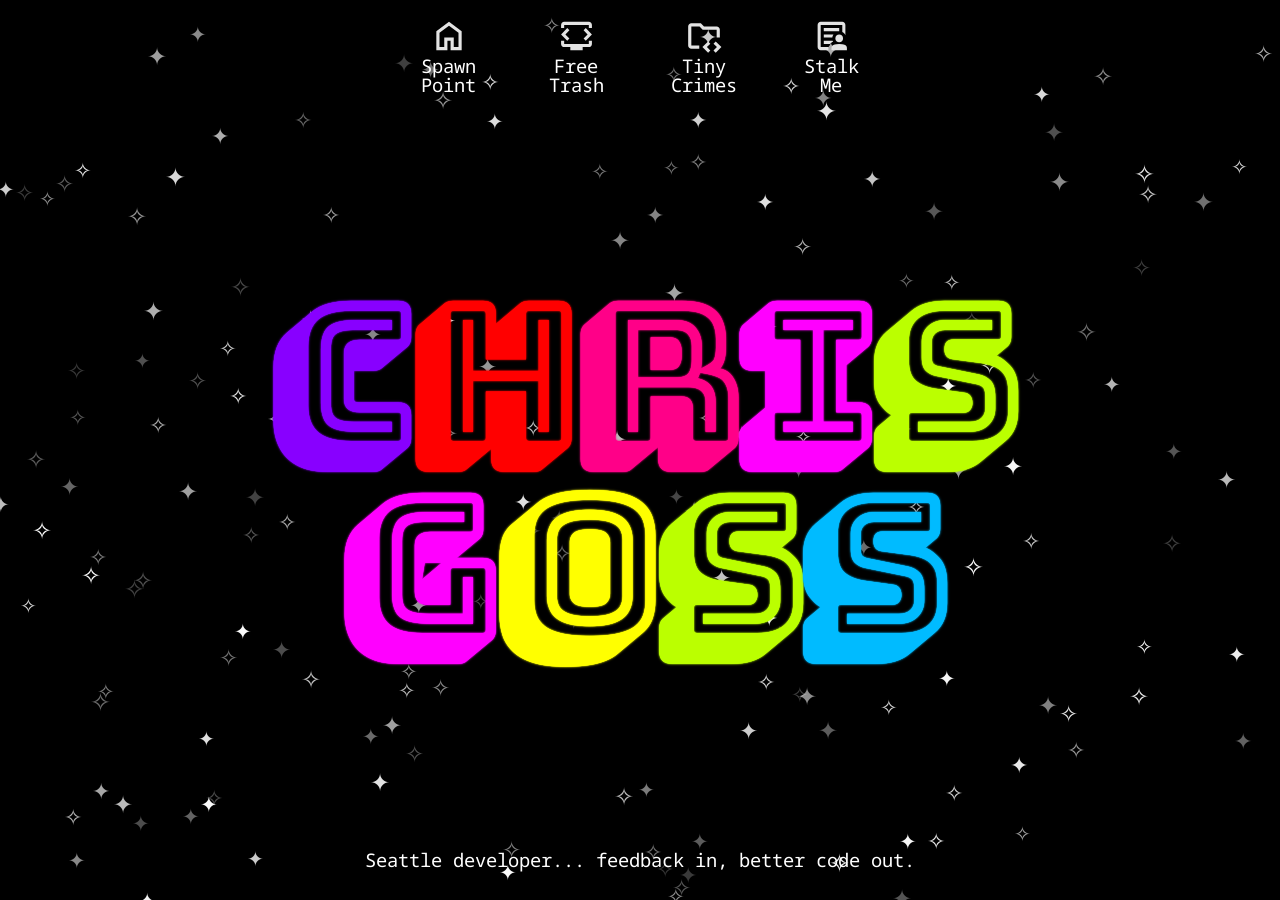
<file: index.html>
<!-- NOTE: MAIN HTML -->
<!DOCTYPE html>
<html lang="en">
<head>
     <meta charset="UTF-8">
     <meta name="viewport" content="width=device-width, initial-scale=1.0">
     <title>✨Chris Goss | Portfolio✨</title>

     <link rel="preconnect" href="https://fonts.googleapis.com">
     <link rel="preconnect" href="https://fonts.gstatic.com" crossorigin>
     <link
          rel="stylesheet"
          href="https://fonts.googleapis.com/css2?family=Noto+Sans+Mono:wght@400;600&family=Bungee+Shade&display=swap"
     >

     <link rel="stylesheet" href="style.css">
</head>
<body>
     <canvas id="siteBgCanvas" class="site-bg-canvas" aria-hidden="true"></canvas>
     <div class="body-ody">

          <header class="site-header">
               <div class="header-top">
                    <nav id="navMenu" class="nav-menu" aria-label="Main navigation">
                         <ul class="nav-list">
                              <li>
                                   <a href="index.html" class="nav-link">
                                        <img src="images/home.svg" class="nav-icon" alt="" aria-hidden="true">
                                        <span class="nav-label">Spawn<br>Point</span>
                                   </a>
                              </li>

                              <li>
                                   <a href="games/sparkle-seeker/1_SparkleSeeker.html" class="nav-link">
                                        <img src="images/showcase.svg" class="nav-icon" alt="" aria-hidden="true">
                                        <span class="nav-label">Free<br>Trash</span>
                                   </a>
                              </li>

                              <li>
                                   <a href="https://github.com/cgoss-dev" class="nav-link" target="_blank" rel="noopener noreferrer">
                                        <img src="images/github.svg" class="nav-icon" alt="" aria-hidden="true">
                                        <span class="nav-label">Tiny<br>Crimes</span>
                                   </a>
                              </li>

                              <li>
                                   <a href="https://linkedin.com/in/chrisgoss206" class="nav-link" target="_blank" rel="noopener noreferrer">
                                        <img src="images/indeed.svg" class="nav-icon" alt="" aria-hidden="true">
                                        <span class="nav-label">Stalk<br>Me</span>
                                   </a>
                              </li>
                         </ul>
                    </nav>
               </div>
          </header>
          
          <main class="main-squeeze">
               <section class="hero-stack" aria-label="Intro section">
                    <h1>
                         <a href="index.html" class="marquee" id="marquee-main">
                              <span class="marquee-word">Chris</span>
                              <span class="marquee-break">Goss</span>
                         </a>
                    </h1>
               </section>
          </main>

          <footer class="hero-stack" aria-label="Intro section">
               <div class="hero-blurb">
                    <p class="tagline">
                         Seattle developer... <span class="tagline-break"></span>
                    </p>
               </div>
          </footer>

     </div>
     <script src="script.js"></script>
</body>
</html>
</file>
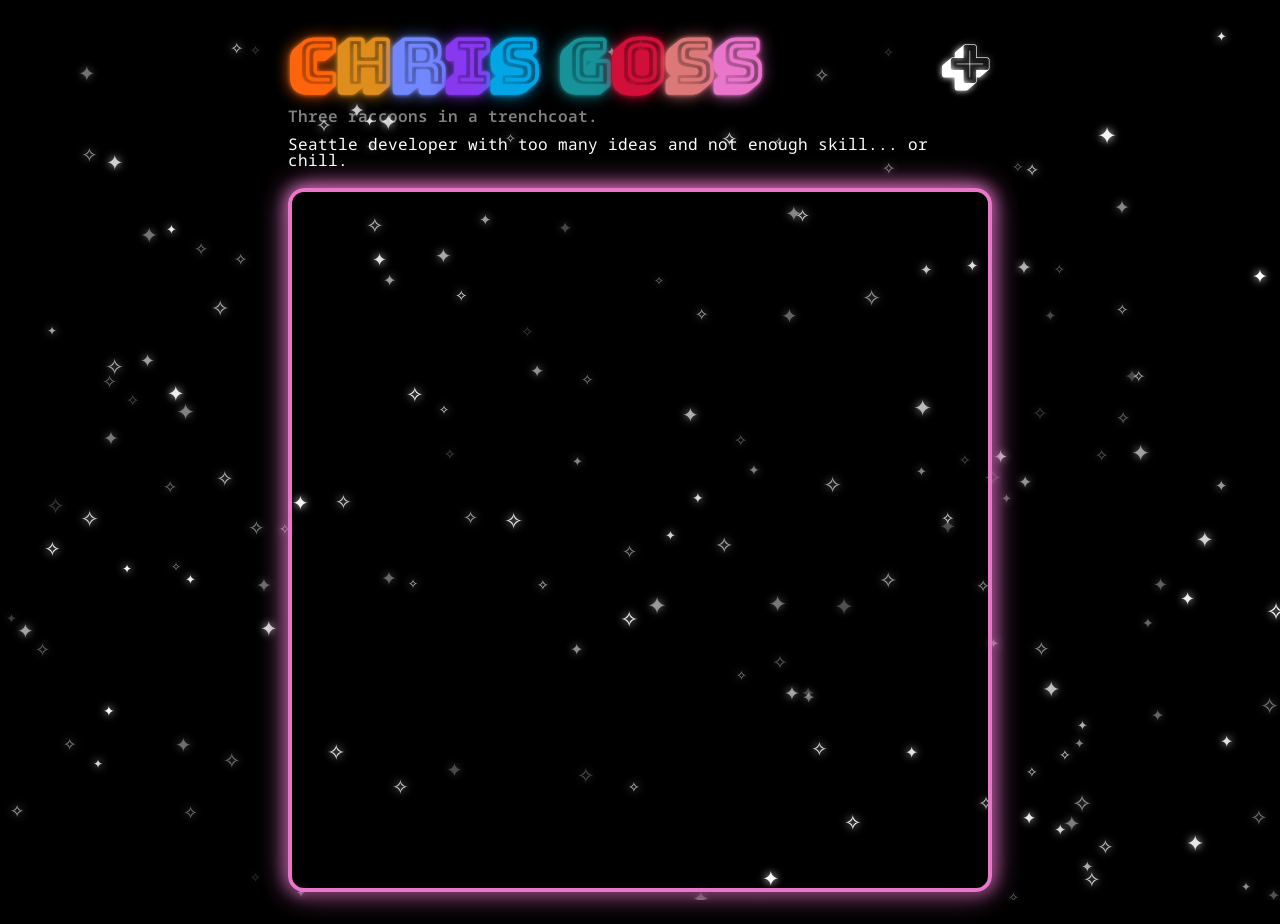
<file: 1_index.html>
<!-- NOTE: BASE HTML -->

<!DOCTYPE html>
<html lang="en">
<head>
     <meta charset="UTF-8">
     <meta name="viewport" content="width=device-width, initial-scale=1.0">
     <title>✨Chris Goss | Portfolio✨</title>
     <link rel="stylesheet" href="2_style.css">
</head>
<body>
     <canvas id="siteBgCanvas" class="site-bg-canvas"></canvas>
     
     <div class="body-ody">
          <header class="hero-blob">
               <div class="menu-pocket">
                    <button class="menu-button" aria-label="open navigation menu">
                    <!-- ARIA is "Accessible Rich Internet Applications". -->
                         +
                    </button>

                    <nav class="dropdown-low" id="dropdownLow">
                         <ul class="nav-menu">
                              <li><a href="#">Free Trash</a></li>
                              <li><a href="https://github.com/cgoss-dev" target="_blank">Tiny Crimes</a></li>
                              <li><a href="https://www.linkedin.com/chrisgoss206" target="_blank">Stalk Me</a></li>
                         </ul>
                    </nav>
               </div>

               <h1>
                    <a href="index.html" class="marquee">CHRIS GOSS</a>
               </h1>

               <p class="tagline">Three raccoons in a trenchcoat.</p>
               <!-- Actually an army of armadillos. Probably a platypus on parade. World's worst wombat wrangler. Retired capybara cowboy. -->
               
               <p class="role">Seattle developer with too many ideas and not enough skill... or chill.</p>
               <!-- Building apps with HTML I found in a ditch. Making CSS do weird stuff on purpose. Driving unsupervised through Javascript. -->
          </header>

          <main class="main-squeeze">
               <div class="canvas-crib">
                    <canvas id="miniGameCanvas" width="320" height="320"></canvas>
                    <!-- Gotta have actual px dimensions for canvas to operate. -->
               </div>
          </main>
     </div>
     <script src="3_script.js"></script>
</body>
</html>
</file>
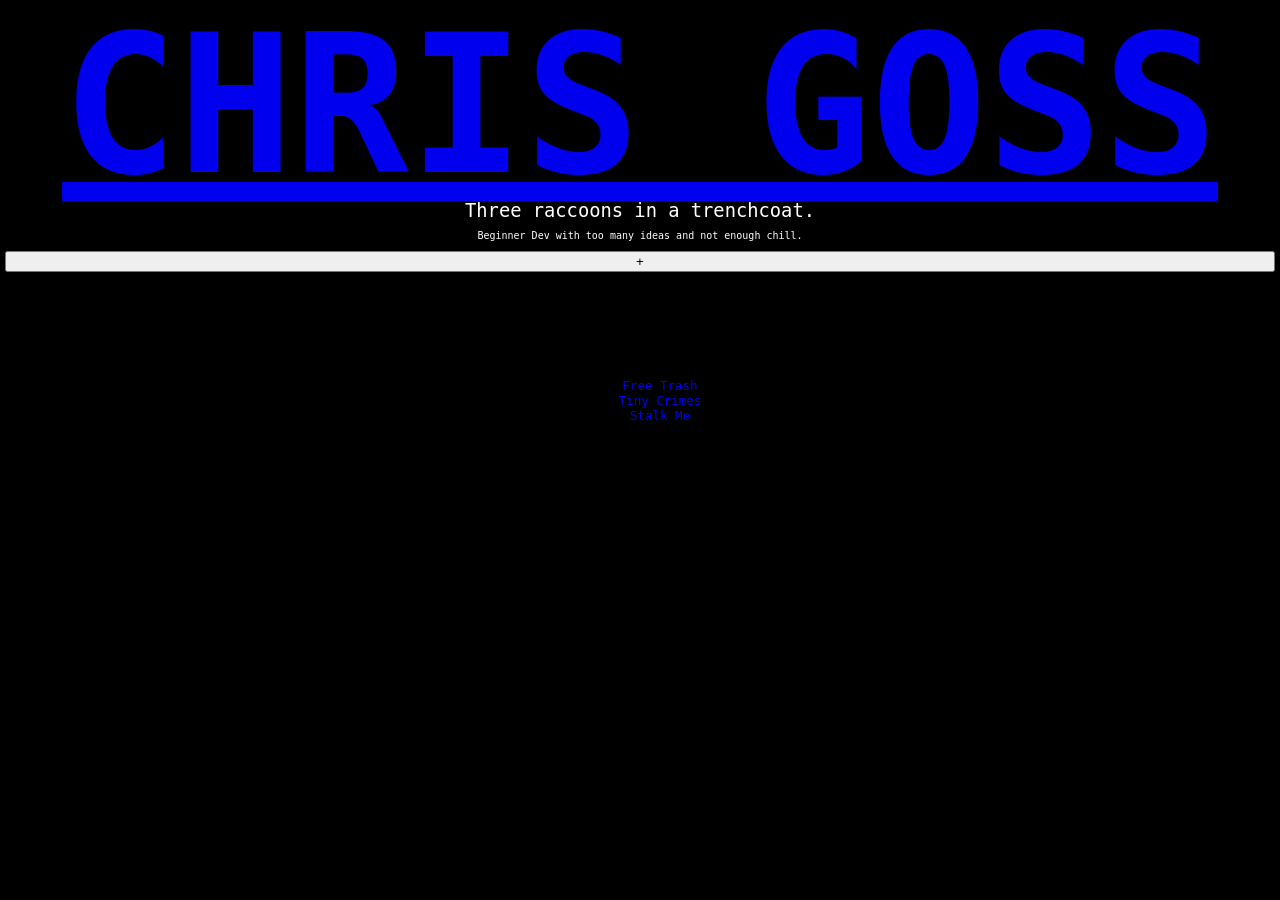
<file: mobileIndex.html>
<!DOCTYPE html>
<html lang="en">
<head>
     <meta charset="UTF-8">
     <meta name="viewport" content="width=device-width, initial-scale=1.0">
     <title>✨Chris Goss | Portfolio✨</title>
     <link rel="stylesheet" href="style.css">
</head>
<body>
     <div class="body-ody">
          <header class="hero-blob">
               <h1>
                    <a href="index.html" class="marquee">CHRIS GOSS</a>
               </h1>

               <p class="tagline">Three raccoons in a trenchcoat.</p>
               <!-- Actually an army of armadillos. Probably a platypus on parade. World's worst wombat wrangler. Retired capybara cowboy. -->
               
               <p class="role">Beginner Dev with too many ideas and not enough chill.</p>
               <!-- Making apps like I found HTML in a ditch. Making CSS do weird stuff on purpose. Driving unsupervised through Javascript. -->

               <button class="menu-button" aria-label="open navigation menu">
               <!-- ARIA is "Accessible Rich Internet Applications". -->
                    +
               </button>
          </header>

          <nav class="dropdown-low" id="dropdownLow">
               <ul class="nav-menu">
                    <li><a href="#">Free Trash</a></li>
                    <li><a href="https://github.com/cgoss-dev" target="_blank">Tiny Crimes</a></li>
                    <li><a href="https://www.linkedin.com/chrisgoss206" target="_blank">Stalk Me</a></li>
               </ul>
          </nav>

          <main class="main-squeeze">
               <div class="canvas-crib">
                    <!-- Gotta have actual px dimensions for canvas to operate. -->
                    <canvas id="miniGameCanvas" width="320" height="320"></canvas>
               </div>
          </main>
     </div>
     <script src="script.js"></script>
</body>
</html>
</file>
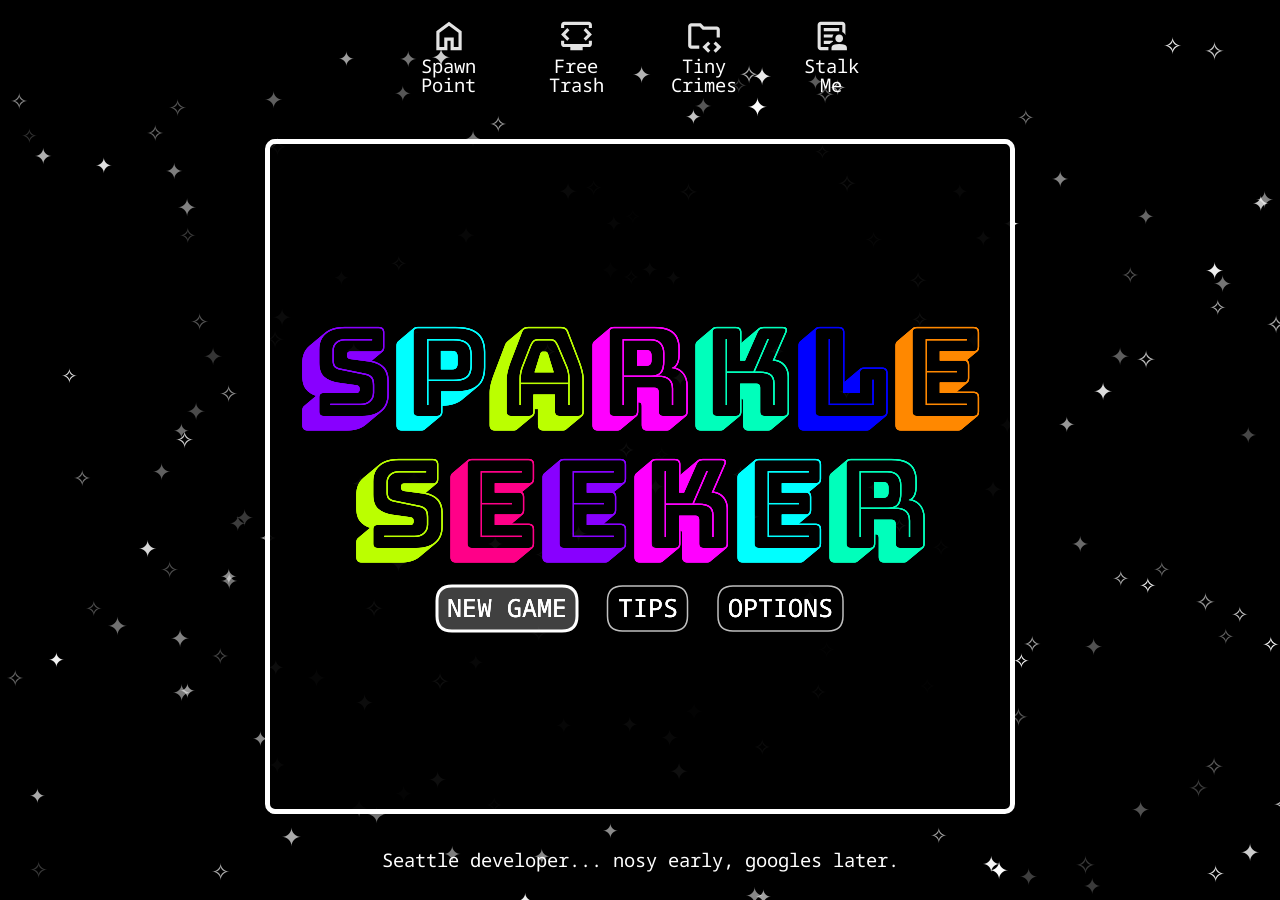
<file: games/sparkle-seeker/1_SparkleSeeker.html>
<!-- NOTE: 1- SPARKLE SEEKER HTML -->
<!DOCTYPE html>
<html lang="en">
<head>
     <meta charset="UTF-8">
     <meta name="viewport" content="width=device-width, initial-scale=1.0">
     <title>✨Sparkle Seeker✨</title>

     <link rel="preconnect" href="https://fonts.googleapis.com">
     <link rel="preconnect" href="https://fonts.gstatic.com" crossorigin>
     <link
          rel="stylesheet"
          href="https://fonts.googleapis.com/css2?family=Noto+Sans+Mono:wght@400;600&family=Bungee+Shade&display=swap"
     >

     <link rel="stylesheet" href="../../style.css"> <!-- SHARED ROOT CSS -->
</head>
<body>
     <canvas id="siteBgCanvas" class="site-bg-canvas" aria-hidden="true"></canvas><!-- BACKGROUND SPARKLE CANVAS (shared with homepage) -->
     <div class="body-ody">

          <header class="site-header">
               <div class="header-top">
                    <nav id="navMenu" class="nav-menu" aria-label="Main navigation">
                         <ul class="nav-list">
                              <li>
                                   <a href="../../index.html" class="nav-link">
                                        <img src="../../images/home.svg" class="nav-icon" alt="" aria-hidden="true">
                                        <span class="nav-label">Spawn<br>Point</span>
                                   </a>
                              </li>

                              <li>
                                   <a href="1_SparkleSeeker.html" class="nav-link">
                                        <img src="../../images/showcase.svg" class="nav-icon" alt="" aria-hidden="true">
                                        <span class="nav-label">Free<br>Trash</span>
                                   </a>
                              </li>

                              <li>
                                   <a href="https://github.com/cgoss-dev" class="nav-link" target="_blank" rel="noopener noreferrer">
                                        <img src="../../images/github.svg" class="nav-icon" alt="" aria-hidden="true">
                                        <span class="nav-label">Tiny<br>Crimes</span>
                                   </a>
                              </li>

                              <li>
                                   <a href="https://linkedin.com/chrisgoss206" class="nav-link" target="_blank" rel="noopener noreferrer">
                                        <img src="../../images/indeed.svg" class="nav-icon" alt="" aria-hidden="true">
                                        <span class="nav-label">Stalk<br>Me</span>
                                   </a>
                              </li>
                         </ul>
                    </nav>
               </div>
          </header>
          
          <main class="main-squeeze">
               <section class="hero-stack" aria-label="Intro section">
                    <div class="game-container">
                         <canvas id="miniGameCanvas" width="500" height="500"></canvas>
                    </div>
               </section>
          </main>

          <footer class="hero-stack" aria-label="Intro section">
               <div class="hero-blurb">
                    <p class="tagline">
                         Seattle developer... <span class="tagline-break"></span>
                    </p>
               </div>
          </footer>

     </div>
     <script src="../../script.js"></script> <!-- LOAD ROOT JS FIRST (menu, marquee, background) -->
     <script type="module" src="./2_GameEngine.js"></script> <!-- THEN LOAD GAME -->
</body>
</html>
</file>
<file: style.css>
/* NOTE: MAIN ROOT CSS */

:root {
     /* THEME COLORS */
          --color-bg: #000;
          --color-text: #fff;
          --color-rainbow: #fff; /*this is given the rainbow effect in the root js file*/
          --translucent-none: rgba(0, 0, 0, 0);
          --translucent-soft: rgba(0, 0, 0, 0.25);
          --translucent-medium: rgba(0, 0, 0, 0.5);
          --translucent-strong: rgba(0, 0, 0, 0.75);
          --opaque-soft: rgba(255, 255, 255, 0.25);
          --opaque-medium: rgba(255, 255, 255, 0.5);
          --opaque-strong: rgba(255, 255, 255, 0.75);

     /* RAINBOW PALETTE (KATE MORLEY 12-BIT RAINBOW PALETTE) */
          --rainbow-red: #f00;
          --rainbow-orange: #f80;
          --rainbow-yellow: #ff0;

          --rainbow-lime: #bf0;
          --rainbow-green: #0f0;
          --rainbow-mint: #0fb;
          
          --rainbow-cyan: #0ff;
          --rainbow-sky: #0bf;
          --rainbow-blue: #00f;

          --rainbow-violet: #80f;
          --rainbow-magenta: #f0f;
          --rainbow-rose: #f08;

     /* LAYOUT */
          --page-width-wide: 75rem;
          --page-padding-y: 1rem;
          --page-padding-x: var(--page-padding-y);
          --page-section-gap: var(--page-padding-y);
          --nav-height: clamp(2rem, 4vh, 4rem);
          --hero-gap: clamp(1rem, 4vh, 2rem);
          --content-width: min(100%, 40rem);

     /* TYPOGRAPHY */
          --font-body: "Noto Sans Mono", monospace;
          --font-display: "Bungee Shade", monospace;
          --font-size-marquee: clamp(6.00rem, 15.00vw, 25.00rem);
          --font-size-lg: clamp(1.5rem, 4vw, 2.5rem);     /* 15px to 25px */
          --font-size-md: clamp(1.125rem, 3vw, 1.875rem); /* 11.25px to 18.75px */
          --font-size-sm: clamp(0.75rem, 2vw, 1.25rem);   /* 7.5px to 12.5px */

     /* COMPONENTS */
          /* MENU */
               --menu-button-color: var(--color-text);
               --menu-panel-min-width: 10em;
               --menu-item-padding: 0.25em;

          /* NAV */
               --nav-panel-width: 100%;
               --nav-pill-gap: 1rem;
               --nav-pill-padding-y: 0.5rem;
               --nav-pill-padding-x: 0.5rem;
               --nav-icon-size: calc(var(--font-size-lg) * 1.5);
               --nav-label-size: var(--font-size-md);
               --nav-desc-size: var(--font-size-sm);

          /* HERO */
               --tagline-size: var(--font-size-md);

          /* PANEL */
               --panel-radius: 1em;
               --panel-border-width: 0.5rem;
               --panel-border-color: var(--color-text);
               --panel-glow-color: var(--color-text);
               --panel-border: var(--panel-border-width) solid var(--panel-border-color);

          /* GAME UI */
               --ui-border-width: 1.5;
               --ui-border-width-focus: 3;
               --ui-panel-border-width: 2;

               /* Pause button */
               --ui-touch-border-width: 4;
               --ui-touch-border-color: var(--opaque-strong);
               --ui-touch-fill: var(--opaque-soft);
               --ui-touch-glow: var(--color-text);
               --ui-touch-text-color: var(--color-text);

     /* EFFECTS */
          /* GLOW */
               --glow-core: 0 0 clamp(0.01rem, 0.04vw, 0.03rem);
               --glow-soft: 0 0 clamp(0.04rem, 0.15vw, 0.12rem);
               --glow-wide: 0 0 clamp(0.08rem, 0.3vw, 0.25rem);
               --glow-text:
                    var(--glow-core) currentColor,
                    var(--glow-soft) currentColor,
                    var(--glow-wide) currentColor;
               --glow-panel:
                    var(--glow-depth),
                    var(--glow-wide) var(--panel-glow-color),
                    var(--glow-max) var(--panel-glow-color);

          /* RAINBOW CYCLE */
               --text-rainbow-cycle-speed: 1600;
               --text-rainbow-transition-speed: 0.02s;
               --text-rainbow-transition-style: ease-in-out;

          /* SPARKLES */
               --sparkle-opacity: 1;
               --sparkle-count-max: 180;
               --sparkle-density: 0.00015;
               --sparkle-size-min: 20;
               --sparkle-size-max: 25;
               --sparkle-speed-min: 0.2;
               --sparkle-speed-max: 0.7;
               --sparkle-wobble-speed-min: 0.005;
               --sparkle-wobble-speed-max: 0.02;
               --sparkle-wobble-amount-min: 5;
               --sparkle-wobble-amount-max: 15;
               --sparkle-opacity-min: 0.2;
               --sparkle-opacity-max: 1;
               --sparkle-respawn-offset-top: -20;
               --sparkle-respawn-offset-bottom: 24;

     /* LAYERS */
          --z-sparkle: -1;
          --z-ui: 2;
          --z-menu: 20;
}

/* NON-ROOT CORE */

*,
*::before,
*::after {
     box-sizing: border-box;
}

/* ⭐️ 🔟 ⭐️ */
html {
     font-size: 10px;
     overflow-x: hidden;
}

body {
     margin: 0;
     padding: 0;
     text-align: left;
     min-height: 100dvh;
     background: var(--color-bg);
     color: var(--color-text);
     font-family: var(--font-body);
     position: relative;
     overflow-x: hidden;
     overflow-y: auto;
}

.body-ody {
     width: 100%;
     max-width: 100%;
     min-height: 100dvh;
     margin: 0 auto;
     padding: 1rem 0.5rem 3rem;
     position: relative;
     z-index: var(--z-ui);
     display: grid;
     grid-template-rows: auto 1fr auto;
     overflow: visible;
}

/* BACKGROUND SPARKLE CANVAS */

.site-bg-canvas {
     position: fixed;
     inset: 0;
     width: 100vw;
     height: 100dvh;
     display: block;
     pointer-events: none;
     opacity: var(--sparkle-opacity);
     z-index: var(--z-sparkle);
}

/* NOTE: HEADER */

header {
     width: 100%;
     max-width: 100%;
     margin: 0 auto;
     padding: 0;
     text-align: center;
     position: relative;
     line-height: 1;
     display: flex;
     flex-direction: column;
     justify-content: center;
     gap: 0;
     min-width: 0;
}

.site-header {
     width: 100%;
     max-width: 50rem;
     margin: 0 auto;
     z-index: var(--z-menu);
     min-width: 0;
}

.header-top {
     width: 100%;
     min-height: var(--nav-height);
     display: flex;
     align-items: center;
     justify-content: center;
     gap: 0.5rem;
     min-width: 0;
     padding-bottom: 0;
}

h1 {
     margin: 0;
     padding: 0;
     text-align: center;
     line-height: 1;
     width: 100%;
     flex: 0 1 auto;
     min-width: 0;
     display: flex;
     align-items: center;
     justify-content: center;
}

/* NOTE: MENU */
/* Wrapper stays visible/positioned. JS toggles .menu-open on this wrapper. */

.dropdown-low {
     position: relative;
     z-index: var(--z-menu);
     display: flex;
     flex-direction: column;
     align-items: center;
     justify-content: center;
     flex: 0 0 auto;
     width: 100%;
     max-width: 100%;
}

.nav-button {
     position: relative;
     display: none;
     align-items: center;
     justify-content: center;
     width: 1rem;
     height: 1rem;
     padding: 0;
     margin: 0;
     border: var(--panel-border);
     border-radius: 999px;
     outline: none;
     cursor: pointer;
     font-family: var(--font-display);
     font-size: 1rem;
     line-height: 1;
     color: var(--menu-button-color);
     -webkit-text-fill-color: currentColor;
     text-shadow: var(--glow-text);
     opacity: 1;
     transform: none;
     filter: none;
     box-shadow: var(--glow-panel);
     transition:
          color 0.2s ease-in-out,
          text-shadow 0.2s ease-in-out,
          opacity 0.2s ease-in-out,
          filter 0.2s ease-in-out,
          background-color 0.2s ease-in-out;
}

.nav-button-open,
.nav-button-close {
     position: absolute;
     inset: 0;
     display: inline-flex;
     align-items: center;
     justify-content: center;
     transition:
          opacity 0.2s ease-in-out,
          transform 0.2s ease-in-out;
}

.nav-button-close {
     opacity: 0;
     transform: scale(0.7);
}

.dropdown-low.menu-open .nav-button-open {
     opacity: 0;
     transform: scale(0.7);
}

.dropdown-low.menu-open .nav-button-close {
     opacity: 1;
     transform: scale(1);
}

/* NOTE: PANEL */
/* Hidden by default. Opens when parent wrapper gets .menu-open from JS. */

.nav-menu {
     position: relative;
     top: auto;
     right: auto;
     width: 100%;
     max-width: 100%;
     list-style: none;
     margin: 0 auto;
     min-width: 0;
     overflow: visible;
     opacity: 1;
     transform: none;
     pointer-events: auto;
     transition:
          opacity 0.25s ease-in-out,
          transform 0.25s ease-in-out;
}

.dropdown-low.menu-open .nav-menu {
     opacity: 1;
     transform: none;
     pointer-events: auto;
}

.nav-menu ul,
.nav-list {
     list-style: none;
     margin: 0;
     padding: 0;
}

.nav-list {
     display: flex;
     justify-content: center;
     align-items: stretch;
     gap: var(--nav-pill-gap);
     width: 100%;
     max-width: 100%;
     flex-wrap: wrap;
     min-width: 0;
}

.nav-menu li {
     margin: 0;
     padding: 0;
     min-width: 0;
     flex: 1 5rem;
     font-size: var(--font-size-sm);
     text-align: center;
}

.nav-menu a {
     text-decoration: none;
}

.nav-link {
     display: inline-flex;
     align-items: center;
     justify-content: center;
     min-height: 100%;
     width: 100%;
     max-width: 100%;
     min-width: 0;
     padding: 0.4rem;
     color: var(--color-text);
     background: none;
     border-radius: 999px;
     cursor: pointer;
     text-align: center;
     white-space: normal;
     gap: 0.35rem;
     transition:
          background-color 0.2s ease-in-out,
          color 0.2s ease-in-out,
          text-shadow 0.2s ease-in-out,
          opacity 0.2s ease-in-out;
}

.nav-link:hover,
.nav-link:active,
.nav-link:focus-visible {
     color: var(--color-text);
     text-shadow: var(--glow-text);
}

/* NOTE: EMOJI ICON CONTROL */
/* Emoji stays clean here, without extra panel or border treatment. */

.nav-icon {
     width: var(--nav-icon-size);
     height: var(--nav-icon-size);
     line-height: 1;
     display: inline-block;
     flex: 0 0 auto;
     vertical-align: middle;
     object-fit: contain;
     background: transparent;
     border: none;
     box-shadow: none;
     outline: none;
     transition:
          filter 0.2s ease-in-out,
          opacity 0.2s ease-in-out,
          transform 0.2s ease-in-out;
}

.nav-link:hover .nav-icon,
.nav-link:active .nav-icon,
.nav-link:focus-visible .nav-icon {
     filter:
          drop-shadow(var(--glow-core) currentColor)
          drop-shadow(var(--glow-soft) currentColor)
          drop-shadow(var(--glow-wide) currentColor);
}

.nav-label,
.nav-desc {
     display: inline-block;
     min-width: 0;
     max-width: 100%;
}

.nav-label {
     font-size: var(--nav-label-size);
     line-height: 1;
     white-space: normal;
     overflow-wrap: normal;
     word-break: keep-all;
     text-wrap: balance;
}

.nav-desc {
     display: none;
     font-size: var(--nav-desc-size);
     opacity: 0.75;
     white-space: normal;
     overflow-wrap: normal;
     word-break: keep-all;
     text-wrap: balance;
}

/* FIXME: cant remember why i needed this. Dropdown trigger was removed here. */
.nav-button,
.nav-button-open,
.nav-button-close {
     display: none !important;
}

/* NOTE: HERO LAYOUT */

.main-squeeze {
     width: 100%;
     max-width: 100%;
     min-width: 0;
     margin: 0 auto;
     padding: 1rem 0;
     flex: 1;
     min-height: 0;
     display: flex;
     align-items: center;
     justify-content: center;
}

.hero-stack {
     width: 100%;
     max-width: 100%;
     min-width: 0;
     margin: 0 auto;
     display: flex;
     flex-direction: column;
     align-items: center;
     justify-content: center;
     gap: 0;
     padding: 0;
}

.hero-stack h1 {
     margin: 0;
     width: 100%;
     max-width: 100%;
     min-width: 0;
     display: flex;
     justify-content: center;
}

.hero-blurb {
     width: 100%;
     max-width: 100%;
     margin: 0 auto;
     display: flex;
     align-items: center;
     justify-content: center;
     min-width: 0;
     position: static;
     left: auto;
     bottom: auto;
     transform: none;
}

/* NOTE: MARQUEE */

.marquee {
     display: flex;
     flex-direction: column;
     align-items: center;
     justify-content: center;
     width: 100%;
     max-width: 100%;
     margin: 0 auto;
     padding: 0;
     text-align: center;
     font-family: var(--font-display);
     font-size: var(--font-size-marquee);
     line-height: 1;
}

.marquee > span {
     display: block;
     width: fit-content;
     max-width: 100%;
     margin: 0 auto;
     padding: 0;
     text-align: center;
     white-space: nowrap;
     overflow-wrap: normal;
     word-break: keep-all;
     text-shadow: var(--glow-text);
}

.marquee-word,
.marquee-break {
     text-align: center;
}

/* NOTE: TAGLINE */

.tagline {
     width: 100%;
     max-width: 100%;
     margin: 0 auto;
     padding: 0;
     color: var(--color-text);
     font-size: var(--tagline-size);
     line-height: 1;
     text-align: center;
     white-space: normal;
     overflow-wrap: anywhere;
}

/* TAGLINE BREAK */
/* A line break is only forced on smaller widths. */

.tagline-break {
     display: inline;
     min-height: 0;
}

/* NOTE: RESPONSIVE NAV MODES */

/* ========================= */
/* LG >= 60rem */
/* ========================= */

@media (min-width: 60rem) {
     .nav-link {
          flex-direction: column;
          gap: 0.25rem;
          padding-top: 0.7rem;
          padding-bottom: 0.7rem;
     }

     .nav-menu li {
          flex: 1 1 0;
     }

     .nav-label {
          display: inline-block;
     }

     .nav-desc {
          display: inline-block;
     }

     .tagline {
          white-space: nowrap;
          overflow-wrap: normal;
          font-size: var(--tagline-size);
     }

     .tagline-break {
          display: inline;
     }
}

/* ========================= */
/* MD 40-60 */
/* ========================= */

@media (min-width: 40.0001rem) and (max-width: 59.9999rem) {
     .nav-link {
          gap: 0.3rem;
          flex-direction: column;
          align-items: center;
     }

     .nav-menu li {
          flex: 1 1 8rem;
     }

     .nav-label {
          display: inline-block;
     }

     .nav-desc {
          display: none;
     }

     .tagline {
          white-space: nowrap;
          overflow-wrap: normal;
          font-size: var(--tagline-size);
     }

     .tagline-break {
          display: inline;
     }
}

/* ========================= */
/* SM <= 40rem */
/* ========================= */

@media (min-width: 20.0001rem) and (max-width: 40rem) {
     .nav-link {
          gap: 0;
          padding-inline: 0.35rem;
          flex-direction: column;
          align-items: center;
     }

     .nav-list {
          flex-wrap: nowrap;
          justify-content: space-between;
     }

     .nav-menu li {
          flex: 1 1 0;
     }

     .nav-icon {
          width: clamp(2rem, 8vw, 2.4rem);
          height: clamp(2rem, 8vw, 2.4rem);
     }

     .nav-label {
          white-space: normal;
          overflow-wrap: normal;
          word-break: keep-all;
          text-wrap: balance;
          line-height: 1;
          font-size: var(--nav-label-size);
     }

     .tagline {
          white-space: normal;
          font-size: var(--tagline-size);
          line-height: 1;
     }

     .tagline-break {
          display: block;
     }

     .marquee {
          width: 100%;
          max-width: 100%;
     }
}

/* ========================= */
/* XS <= 20rem */
/* ========================= */

@media (max-width: 20rem) {
     .nav-link {
          gap: 0;
          padding-inline: 0.2rem;
          flex-direction: column;
     }

     .nav-list {
          justify-content: center;
          gap: clamp(0.1rem, 0.6vw, 0.25rem);
     }

     .nav-menu li {
          flex: 1 1 4.5rem;
     }

     .nav-label {
          white-space: normal;
          overflow-wrap: normal;
          word-break: keep-all;
          text-wrap: balance;
          line-height: 1.1;
          font-size: var(--nav-label-size);
     }

     .nav-icon {
          width: clamp(2rem, 12vw, 2.4rem);
          height: clamp(2rem, 12vw, 2.4rem);
     }

     .tagline {
          white-space: normal;
          font-size: var(--tagline-size);
          line-height: 1;
     }

     .tagline-break {
          display: block;
     }

     .marquee {
          width: 100%;
          max-width: 100%;
     }

     .marquee > span {
          white-space: normal;
     }
}

/* NOTE: GAME-SPECIFIC */

/* SPARKLE SEEKER */

.game-container {
     width: min(92vw, 75rem);
     height: clamp(
          calc(min(100vw, 75rem) * 0.75),
          75dvh,
          calc(min(100vw, 75rem) * 1.25)
     );

     margin: 0 auto;
     border: var(--panel-border);
     border-radius: var(--panel-radius);
     box-shadow: var(--glow-panel);
     background: var(--translucent-strong);
     overflow: hidden;
     display: flex;
     align-items: stretch;
     justify-content: stretch;
     touch-action: none;
}

#miniGameCanvas {
     width: 100%;
     height: 100%;
     display: block;
     border-radius: inherit;
     background: var(--translucent-medium);
     touch-action: none;
}

/* REQ TO PREVENT HOLD/FAST CLICK FROM HIGHLIGHTING ON MOBILE */

html,
body,
.body-ody,
.main-squeeze,
.hero-stack,
.game-container,
#miniGameCanvas {
     -webkit-user-select: none;
     user-select: none;
     -webkit-touch-callout: none;
     -webkit-tap-highlight-color: transparent;
}

body {
     overscroll-behavior: none;
}
</file>
<file: 2_style.css>
/* NOTE: BASE CSS */

@import url("https://fonts.googleapis.com/css2?family=Noto+Sans+Mono:wght@400;600&display=swap");
@import url("https://fonts.googleapis.com/css2?family=Bungee+Shade&display=swap");

:root {
     /* NOTE: COLOR */

     --bg-color: #000000;
     --text-color: #ffffff;
     --text-muted: rgba(255, 255, 255, 0.5);
     --accent-color: var(--pink);

     --pink: #ea76cb;
     --red: #d20f39;
     --maroon: #e64553;
     --peach: #fe640b;
     --flamingo: #dd7878;
     --yellow: #df8e1d;
     --green: #40a02b;
     --teal: #179299;
     --sky: #04a5e5;
     --blue: #1e66f5;
     --lavender: #7287fd;
     --violet: #8839ef;

     /* NOTE: MENU */

     --menu-button-color: var(--text-color);
     --menu-button-glow-color: var(--menu-button-color);
     --menu-dropdown-offset-y: 0.5rem;
     --menu-panel-width-min: 12rem;
     --menu-item-padding: 1rem;

     /* NOTE: RESIZING */

     --page-padding: 1rem;
     --page-width-mobile: 30rem;
     --page-width-wide: 48rem;
     --hero-gap-mobile: 0.25rem;
     --hero-gap-wide: 0.75rem;
     --main-top-space-mobile: 1rem;
     --main-top-space-wide: 1.25rem;

     /* NOTE: TEXT */

     --font-body: "Noto Sans Mono", monospace;
     --font-fancy: "Bungee Shade", monospace;

     --text-menu-size: clamp(2rem, 8vw, 4rem);
     --text-title-size: var(--text-menu-size);
     --text-tagline-size: clamp(0.75rem, 5vw, 1rem);
     --text-role-size: clamp(0.75rem, 5vw, 1rem);

     --text-title-color: var(--text-color);
     --text-tagline-color: var(--text-muted);
     --text-role-color: var(--text-color);

     --text-rainbow-cycle-speed: 900;
     --text-rainbow-transition-speed: 0.2s;
     --text-rainbow-transition-style: ease-in-out;

     /* NOTE: UNIVERSAL GLOW */

     --glow-depth: 0 0.75rem 1.75rem rgba(0, 0, 0, 0.5);
     --glow-core: 0 0 0.06rem;
     --glow-soft: 0 0 0.25rem;
     --glow-wide: 0 0 0.9rem;
     --glow-max: 0 0 1.75rem;

     /* NOTE: UNIVERSAL GLOW PRESETS */

     --glow-text:
          var(--glow-core) currentColor,
          var(--glow-soft) currentColor,
          var(--glow-wide) currentColor;

     --glow-panel:
          var(--glow-depth),
          var(--glow-wide) var(--panel-glow-color),
          var(--glow-max) var(--panel-glow-color);

     --glow-particle-blur: 8;

     /* NOTE: BUNGEE GLYPH GLOW */

     --bungee-glow-blur: 0 0 0.375rem;
     --bungee-shadow-offset-1: 0.125rem 0.125rem 0 rgba(0, 0, 0, 0.8);
     --bungee-shadow-offset-2: 0.25rem 0.25rem 0 rgba(0, 0, 0, 0.6);

     /* NOTE: STRUCTURE */

     --panel-radius: 1rem;
     --panel-border-width: 0.25rem;
     --panel-border-color: var(--accent-color);
     --panel-border: var(--panel-border-width) solid var(--panel-border-color);
     --panel-glow-color: var(--accent-color);

     /* NOTE: SPARKLE */

     --sparkle-layer-z: -1;
     --sparkle-opacity: 1;
     --sparkle-count-max: 180;

     --sparkle-size-min: 12;
     --sparkle-size-max: 24;

     --sparkle-speed-min: 0.2;
     --sparkle-speed-max: 0.7;

     --sparkle-density: 0.00015;

     --sparkle-wobble-speed-min: 0.005;
     --sparkle-wobble-speed-max: 0.02;
     --sparkle-wobble-amount-min: 5;
     --sparkle-wobble-amount-max: 15;

     --sparkle-opacity-min: 0.2;
     --sparkle-opacity-max: 1;

     --sparkle-respawn-offset-top: -20;
     --sparkle-respawn-offset-bottom: 24;

     --sparkle-color-1: var(--text-color);
     --sparkle-color-2: var(--text-color);
     --sparkle-color-3: var(--text-color);
     --sparkle-color-4: var(--text-color);
     --sparkle-color-5: var(--text-color);
     --sparkle-color-6: var(--text-color);
     --sparkle-color-7: var(--text-color);
     --sparkle-color-8: var(--text-color);
     --sparkle-color-9: var(--text-color);
     --sparkle-color-10: var(--text-color);
     --sparkle-color-11: var(--text-color);
     --sparkle-color-12: var(--text-color);
     --sparkle-color-13: var(--text-color);

     /* NOTE: RAINBOW */

     --rainbow-color-1: var(--pink);
     --rainbow-color-2: var(--red);
     --rainbow-color-3: var(--maroon);
     --rainbow-color-4: var(--peach);
     --rainbow-color-5: var(--flamingo);
     --rainbow-color-6: var(--yellow);
     --rainbow-color-7: var(--green);
     --rainbow-color-8: var(--teal);
     --rainbow-color-9: var(--sky);
     --rainbow-color-10: var(--blue);
     --rainbow-color-11: var(--lavender);
     --rainbow-color-12: var(--violet);

     /* NOTE: CANVAS */

     --canvas-bg: transparent;
     --canvas-display: block;
     --canvas-width: 100%;
     --canvas-height: auto;

     /* NOTE: LAYER */

     --ui-layer-z: 2;
     --menu-layer-z: 20;
}

/* NOTE: STRUCTURE */

*,
*::before,
*::after { box-sizing: border-box; }

html { font-size: 16px; }

body {
     margin: 0;
     min-height: 100vh;
     background: var(--bg-color);
     color: var(--text-color);
     font-family: var(--font-body);
     position: relative;
     overflow-x: hidden;
}

.body-ody {
     width: 100%;
     max-width: var(--page-width-mobile);
     margin: 0 auto;
     padding: var(--page-padding);
     position: relative;
     z-index: var(--ui-layer-z);
}

.hero-blob {
     display: flex;
     flex-direction: column;
     position: relative;
     gap: var(--hero-gap-mobile);
}

/* NOTE: MENU POCKET */

.menu-pocket {
     position: absolute;
     top: 0;
     right: 0;
     z-index: var(--menu-layer-z);
}

.hero-blob h1 { margin: 0; line-height: 1; }

.main-squeeze { margin-top: var(--main-top-space-mobile); }

/* NOTE: MENU */

.menu-button {
     position: relative;
     display: inline-block;
     font-family: var(--font-fancy);
     font-size: var(--text-menu-size);
     line-height: 1;
     background: none;
     border: none;
     color: var(--menu-button-color);
     -webkit-text-fill-color: var(--menu-button-glow-color);
     cursor: pointer;
     padding: 0;
     margin: 0;
     transition:
          color var(--text-rainbow-transition-speed) var(--text-rainbow-transition-style),
          text-shadow var(--text-rainbow-transition-speed) var(--text-rainbow-transition-style),
          -webkit-text-fill-color var(--text-rainbow-transition-speed) var(--text-rainbow-transition-style);
}

/* menu button stays white in all states */

.menu-button:hover,
.menu-button:focus,
.menu-button:active {
     color: var(--menu-button-color);
     -webkit-text-fill-color: var(--menu-button-color);
}

.dropdown-low {
     position: absolute;
     top: calc(100% + var(--menu-dropdown-offset-y));
     right: 0;
     z-index: var(--menu-layer-z);
     opacity: 0;
     transform: translateY(-0.5rem);
     pointer-events: none;
     transition:
          opacity 0.25s ease-in-out,
          transform 0.25s ease-in-out;
}

.dropdown-low.menu-open {
     opacity: 1;
     transform: translateY(0);
     pointer-events: auto;
}

.nav-menu {
     margin: 0;
     padding: 0;
     list-style: none;
     min-width: var(--menu-panel-width-min);
     border: var(--panel-border);
     border-radius: var(--panel-radius);
     overflow: hidden;
     background: var(--bg-color);
     box-shadow: var(--glow-panel);
}

.nav-menu a {
     display: block;
     padding: var(--menu-item-padding);
     text-decoration: none;
     color: var(--text-color);
     font-weight: 600;
     background: var(--bg-color);
     transition:
          color var(--text-rainbow-transition-speed) var(--text-rainbow-transition-style),
          background var(--text-rainbow-transition-speed) var(--text-rainbow-transition-style),
          text-shadow var(--text-rainbow-transition-speed) var(--text-rainbow-transition-style);
}

.nav-menu a:hover,
.nav-menu a:focus,
.nav-menu a:active {
     background: rgba(255, 255, 255, 0.08);
     color: var(--text-color);
     text-shadow: var(--glow-text);
}

/* NOTE: TEXT */

.marquee {
     display: inline-block;
     color: var(--text-title-color);
     text-decoration: none;
     font-family: var(--font-fancy);
     font-size: var(--text-title-size);
     line-height: 1;
}

.marquee:hover { color: var(--accent-color); }

.tagline,
.role { margin: 0; line-height: 1; }

.tagline {
     color: var(--text-tagline-color);
     font-size: var(--text-tagline-size);
     font-weight: 600;
}

.role {
     color: var(--text-role-color);
     font-size: var(--text-role-size);
}

/* NOTE: SPARKLE */

.site-bg-canvas {
     position: fixed;
     inset: 0;
     width: 100vw;
     height: 100vh;
     pointer-events: none;
     z-index: var(--sparkle-layer-z);
     display: block;
     opacity: var(--sparkle-opacity);
}

/* NOTE: RAINBOW */

.marquee span {
     transition:
          color var(--text-rainbow-transition-speed) var(--text-rainbow-transition-style),
          text-shadow var(--text-rainbow-transition-speed) var(--text-rainbow-transition-style);

     text-shadow: var(--glow-text);
}

/* NOTE: CANVAS */

.canvas-crib {
     width: 100%;
     border: var(--panel-border);
     border-radius: var(--panel-radius);
     overflow: hidden;
     box-shadow: var(--glow-panel);
}

#miniGameCanvas {
     display: var(--canvas-display);
     width: var(--canvas-width);
     height: var(--canvas-height);
     background: var(--canvas-bg);
}

/* NOTE: RESIZING */

@media (min-width: 48rem) {
     .body-ody {
          max-width: var(--page-width-wide);
          padding: 2rem;
     }

     .hero-blob { gap: var(--hero-gap-wide); }

     .main-squeeze {
          margin-top: var(--main-top-space-wide);
     }
}
</file>
